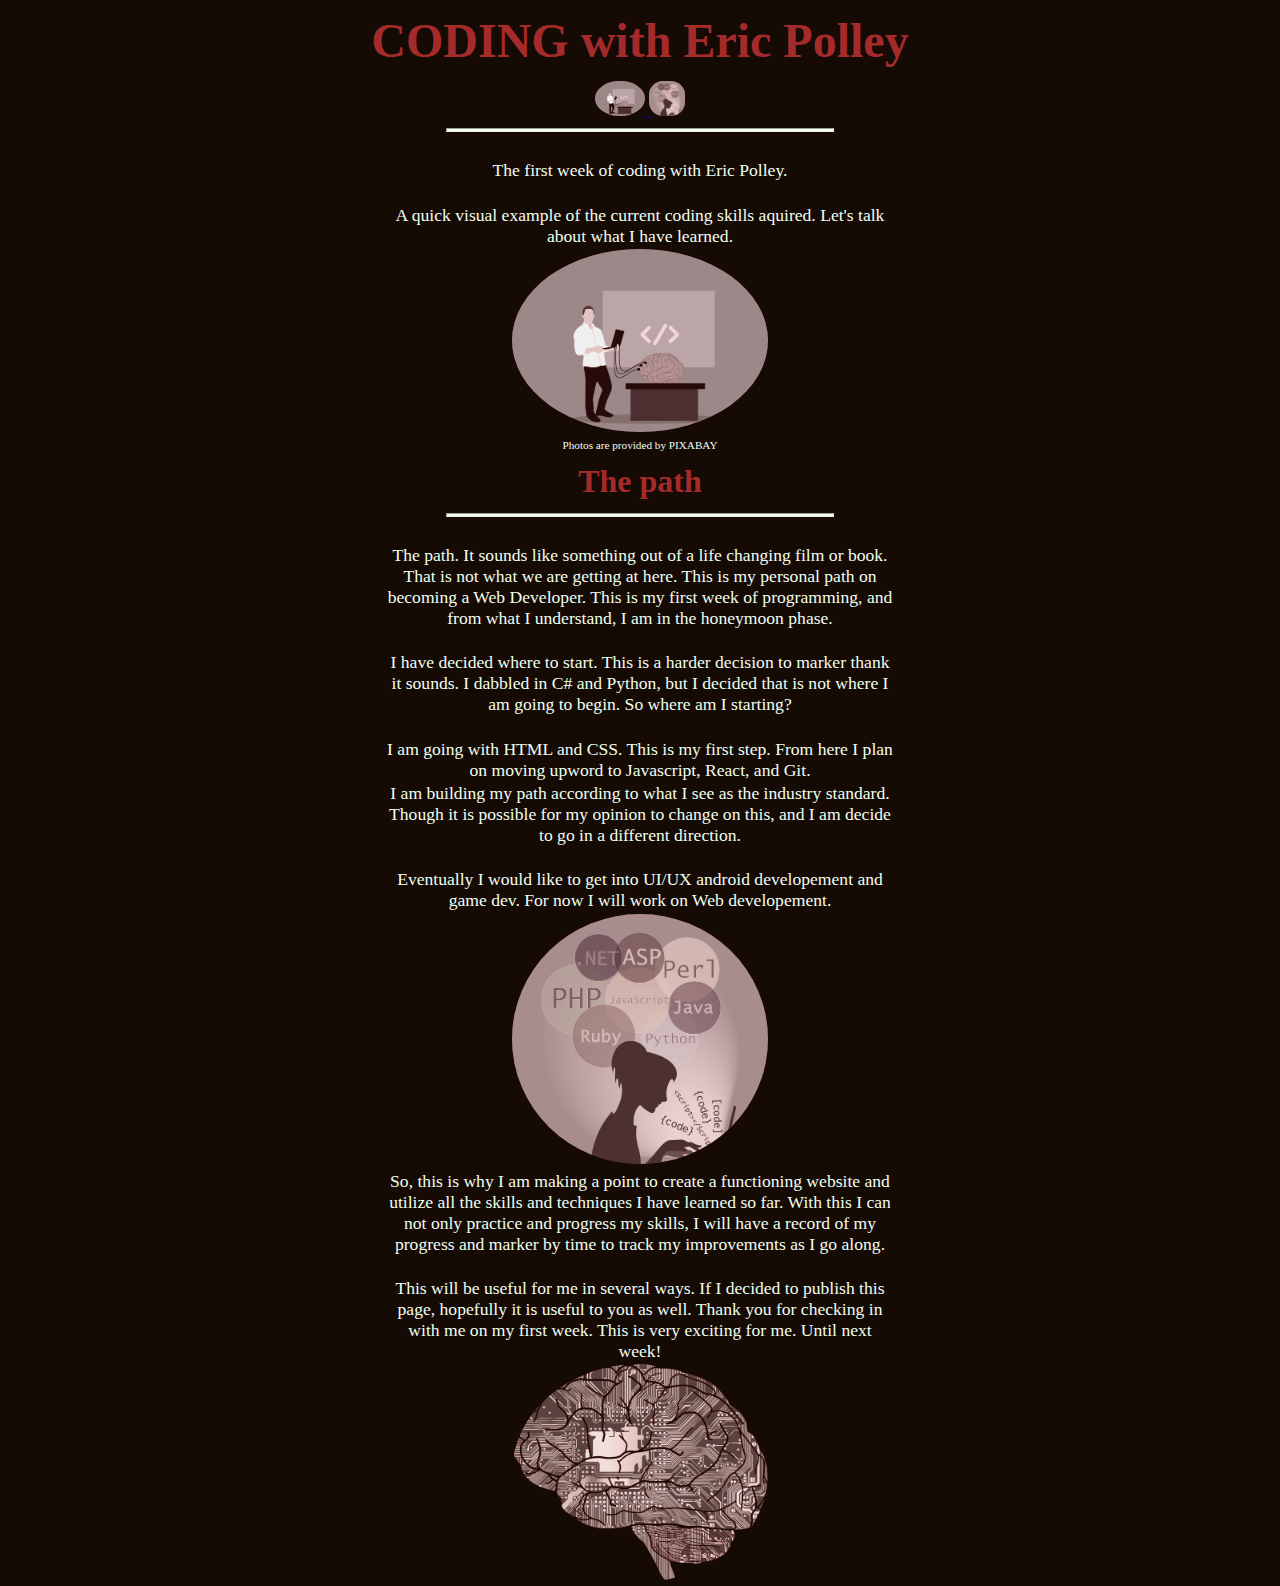
<file: index.html>
<!DOCTYPE html>

<html>
  <head>
    <!-- Title info, link to css file, all inside the head element.
       I use the html5-boilerplate to add the meta data.-->

    <meta charset="utf-8" />
    <meta http-equiv="X-UA-Compatible" content="IE=edge" />
    <title>Week 01</title>
    <meta name="viewport" content="width=device-width, initial-scale=1" />
    <link rel="stylesheet" href="CSS\styles.css" />
  </head>
  <heading>
    <h1>CODING with Eric Polley</h1>

    <a href="HTML\FirstPage.html" title="Forms and buttons" alt="Coding Brain">
      <img
        class="vsmall"
        name="vsmall"
        src="images\programming-6795536_1280.png"
      />
    </a>

    <a href="/HTML/Secondpage.html" title="Page 2 Link" alt="Coding Lang">
      <img
        class="vsmall2"
        name="vsmall2"
        src="images\web-development-4202909_1280.png"
      />
    </a>
    <hr />
  </heading>
  <main>
    <body>
      <br />
      <p>The first week of coding with Eric Polley.</p>
      <br />
      <p>
        A quick visual example of the current coding skills aquired. Let's talk
        about what I have learned.
      </p>
      <a href="HTML\FirstPage.html" title="Page 1 Link" alt="Coding Brain">
        <img
          class="small"
          name="small"
          src="images\programming-6795536_1280.png"
        />
      </a>
      <p></p>

      <p class="tiny">Photos are provided by PIXABAY</p>
      <h3 class="laqua">The path</h3>
      <hr />
      <br />
      <p>
        The path. It sounds like something out of a life changing film or book.
        That is not what we are getting at here. This is my personal path on
        becoming a Web Developer. This is my first week of programming, and from
        what I understand, I am in the honeymoon phase.
      </p>
      <br />
      <p>
        I have decided where to start. This is a harder decision to marker thank
        it sounds. I dabbled in C# and Python, but I decided that is not where I
        am going to begin. So where am I starting?
      </p>
      <br />
      <p>
        I am going with HTML and CSS. This is my first step. From here I plan on
        moving upword to Javascript, React, and Git.
      </p>
      <p>
        I am building my path according to what I see as the industry standard.
        Though it is possible for my opinion to change on this, and I am decide
        to go in a different direction.
      </p>
      <br />
      <p>
        Eventually I would like to get into UI/UX android developement and game
        dev. For now I will work on Web developement.
      </p>
      <a href="/HTML/Secondpage.html" title="Page 2 Link" alt="Coding Lang">
        <img
          class="small"
          name="small"
          src="images\web-development-4202909_1280.png"
        />
      </a>

      <p>
        So, this is why I am making a point to create a functioning website and
        utilize all the skills and techniques I have learned so far. With this I
        can not only practice and progress my skills, I will have a record of my
        progress and marker by time to track my improvements as I go along.
      </p>
      <br />
      <p>
        This will be useful for me in several ways. If I decided to publish this
        page, hopefully it is useful to you as well. Thank you for checking in
        with me on my first week. This is very exciting for me. Until next week!
      </p>

      <a href="/index.html"
        ><img
          class="small"
          name="small"
          src="/images/anatomy-1751201_1280.png"
          title="Back to Top"
      /></a>
    </body>
  </main>
</html>
</file>
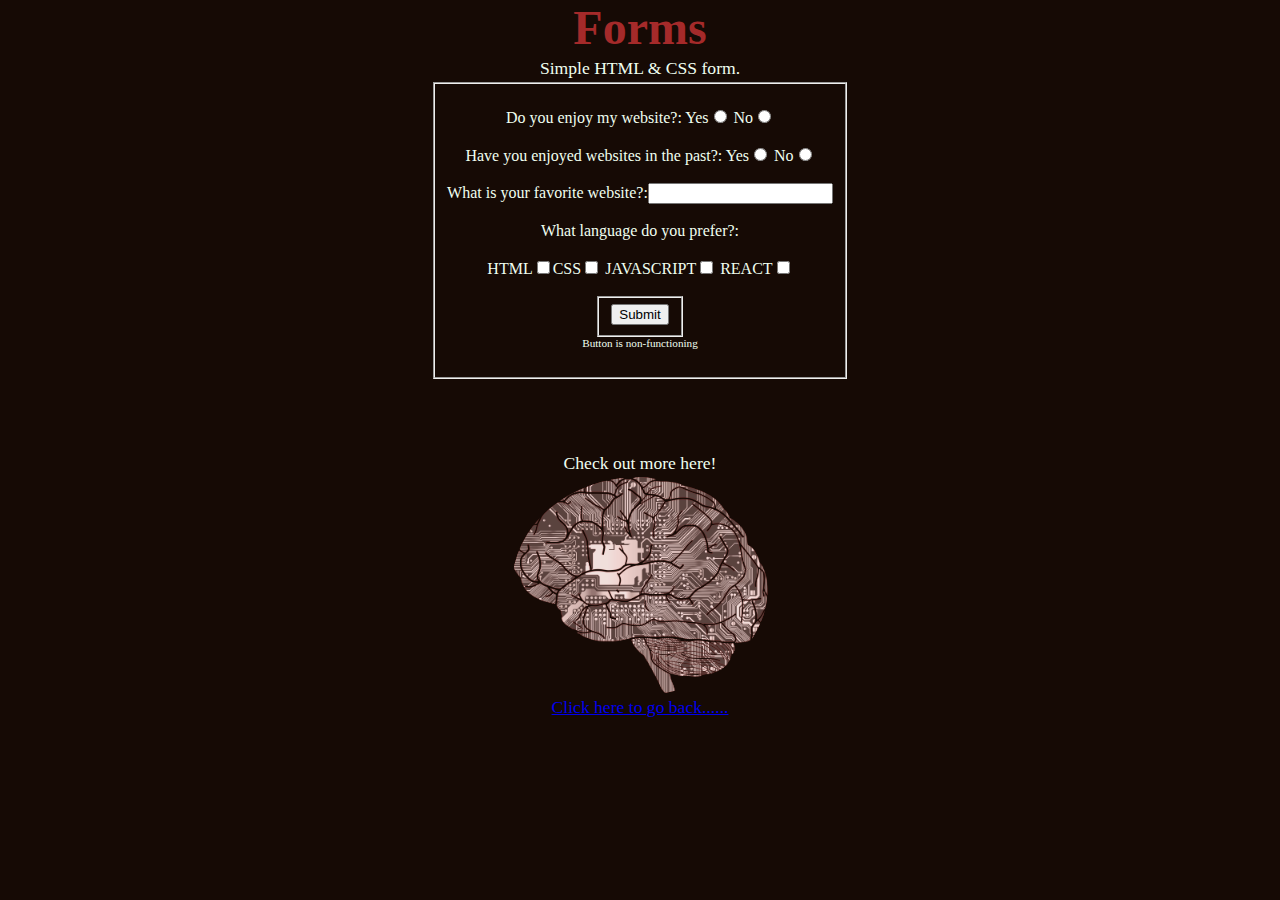
<file: HTML/FirstPage.html>
<html>
  <head>
    <!-- Title info, link to css file, all inside the head element.
       I use the html5-boilerplate to add the meta data.-->

    <meta charset="utf-8" />
    <meta http-equiv="X-UA-Compatible" content="IE=edge" />
    <title>Week 01</title>
    <meta name="viewport" content="width=device-width, initial-scale=1" />
    <link rel="stylesheet" href="/CSS/styles.css" />
  </head>
  <body>
    <h1>Forms</h1>
    <p>Simple HTML & CSS form.</p>
    <article>
      <fieldset>
        <label name="Q1">
          <br />
          Do you enjoy my website?: Yes<input name="enjoy" type="radio" />
          No<input name="enjoy" type="radio" />
        </label>
        <br />
        <br />
        <label name="Q2">
          Have you enjoyed websites in the past?: Yes<input
            name="othersites"
            type="radio"
          />
          No<input name="othersites" type="radio" />
        </label>
        <br />
        <br />
        <label name="Q3">
          What is your favorite website?:<input
            required
            minlength="4"
            type="text"
          />
        </label>
        <br />
        <br />
        <label name="Q4">
          What language do you prefer?: <br />
          <br />
          HTML<input name="html" type="checkbox" />CSS<input
            name="css"
            type="checkbox"
          />
          JAVASCRIPT<input name="javascript" type="checkbox" /> REACT<input
            name="react"
            type="checkbox"
          />
        </label>
        <br />
        <br />
        <fieldset><input type="Submit" value="Submit" /></fieldset>
        <p class="tiny">Button is non-functioning</p>
        <br />
      </fieldset>

      <br />
      <br />
      <br />
      <br />
    </article>

    <p>Check out more here!</p>
    <a href="/index.html"
      ><img class="small" name="small" src="/images/anatomy-1751201_1280.png"
    /></a>
    <p><a href="/index.html">Click here to go back......</a></p>
  </body>
</html>
</file>
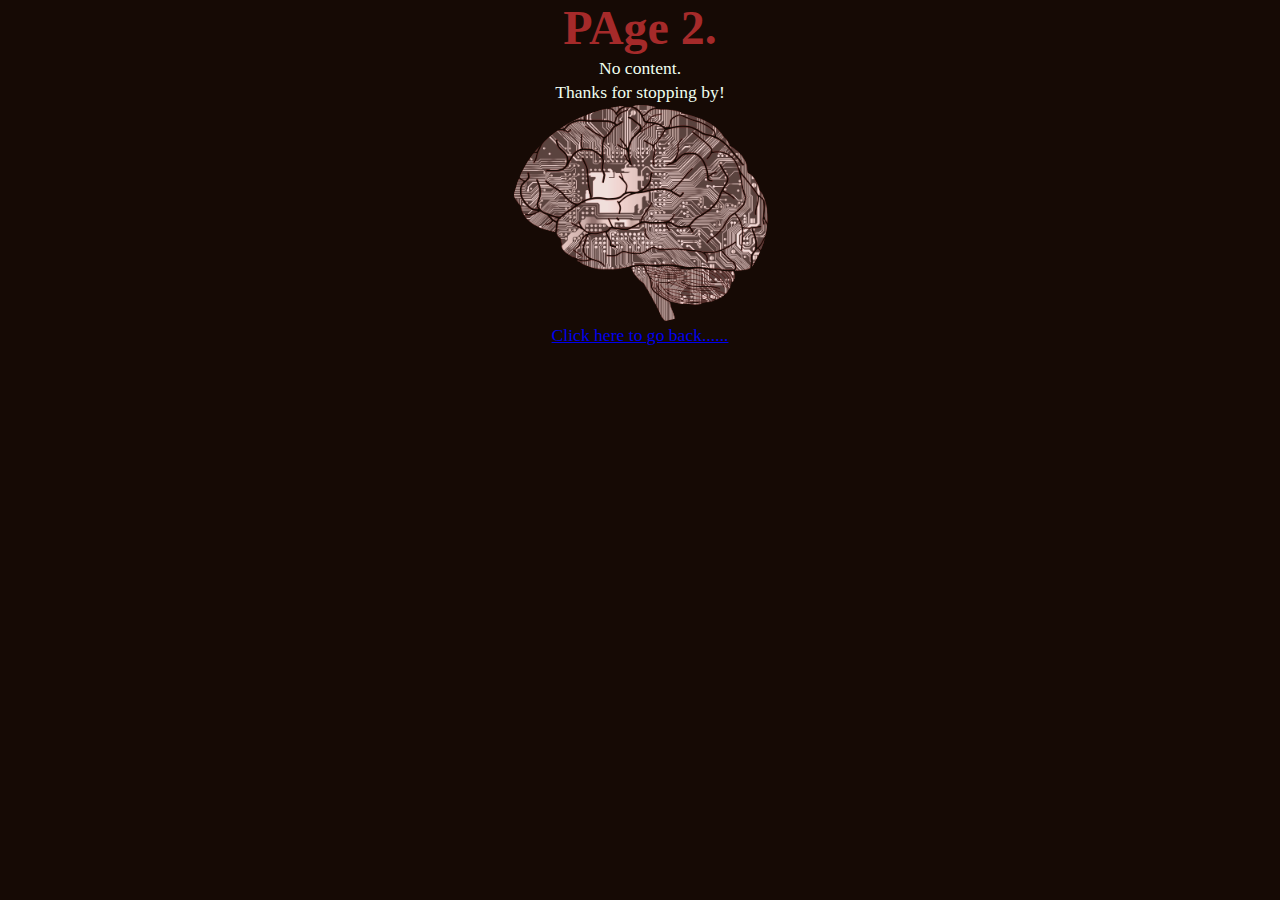
<file: HTML/Secondpage.html>
<html>
  <head>
    <!-- Title info, link to css file, all inside the head element.
       I use the html5-boilerplate to add the meta data.-->

    <meta charset="utf-8" />
    <meta http-equiv="X-UA-Compatible" content="IE=edge" />
    <title>Week 01</title>
    <meta name="viewport" content="width=device-width, initial-scale=1" />
    <link rel="stylesheet" href="/CSS/styles.css" />
  </head>
  <body>
    <h1>PAge 2.</h1>
    <p> No content. </p>
    <p>Thanks for stopping by!</p>
    <a href="/index.html"><img class="small" name="small" src="/images/anatomy-1751201_1280.png"></a>
    <p><a href="/index.html">Click here to go back......</a>
  </body></p>
</html>
</file>
<file: CSS/styles.css>
body {
    background-color: rgb(22, 10, 5) ;
    color: honeydew;
    text-align: center;
    margin: 0;
    border: 0;
    max-width: 100%;
    width: 100%;
    font-family: Franklin Gothic Medium;
    
}

.laqua {
    color: brown;
}
h1, h3 {
    margin-top: 1%;
    margin-bottom: 1%;
    color: brown;
    margin: .2;
    padding: .2;
    font-size: 300%;
}

h3 {
    font-size: 200%
}

p {
    text-align: center;
    padding-left: 30%;
    padding-right: 30%;
    font-size: 110%;
    margin: .2%;
}

hr {
    
    background-color: honeydew;
    color: honeydew;
    padding: .8px;
    width: 30%;
    
}

.vsmall {
    /* These filters are turning the image black and white, and then brown. */
     filter:grayscale(95%) opacity(75%) drop-shadow(0 0 0 brown) brightness(1.2);
     
    max-width: 50px;
    border-radius: 60%;
    
    
 } 

 .vsmall2 {
    filter:grayscale(95%) opacity(75%) drop-shadow(0 0 0 brown) brightness(1.2);
     

    max-height: 35px;
    border-radius: 40%;
 }

.small {
   /* These filters are turning the image black and white, and then brown. */
    filter:grayscale(95%) opacity(75%) drop-shadow(0 0 0 brown) brightness(1.2);
    
   max-width: 20%;
   border-radius: 60%;   
}

fieldset {
    margin: auto;
    
    max-width:fit-content;
}
 

.tiny {
    margin: 0;
    font-size: 70%;
}
</file>
